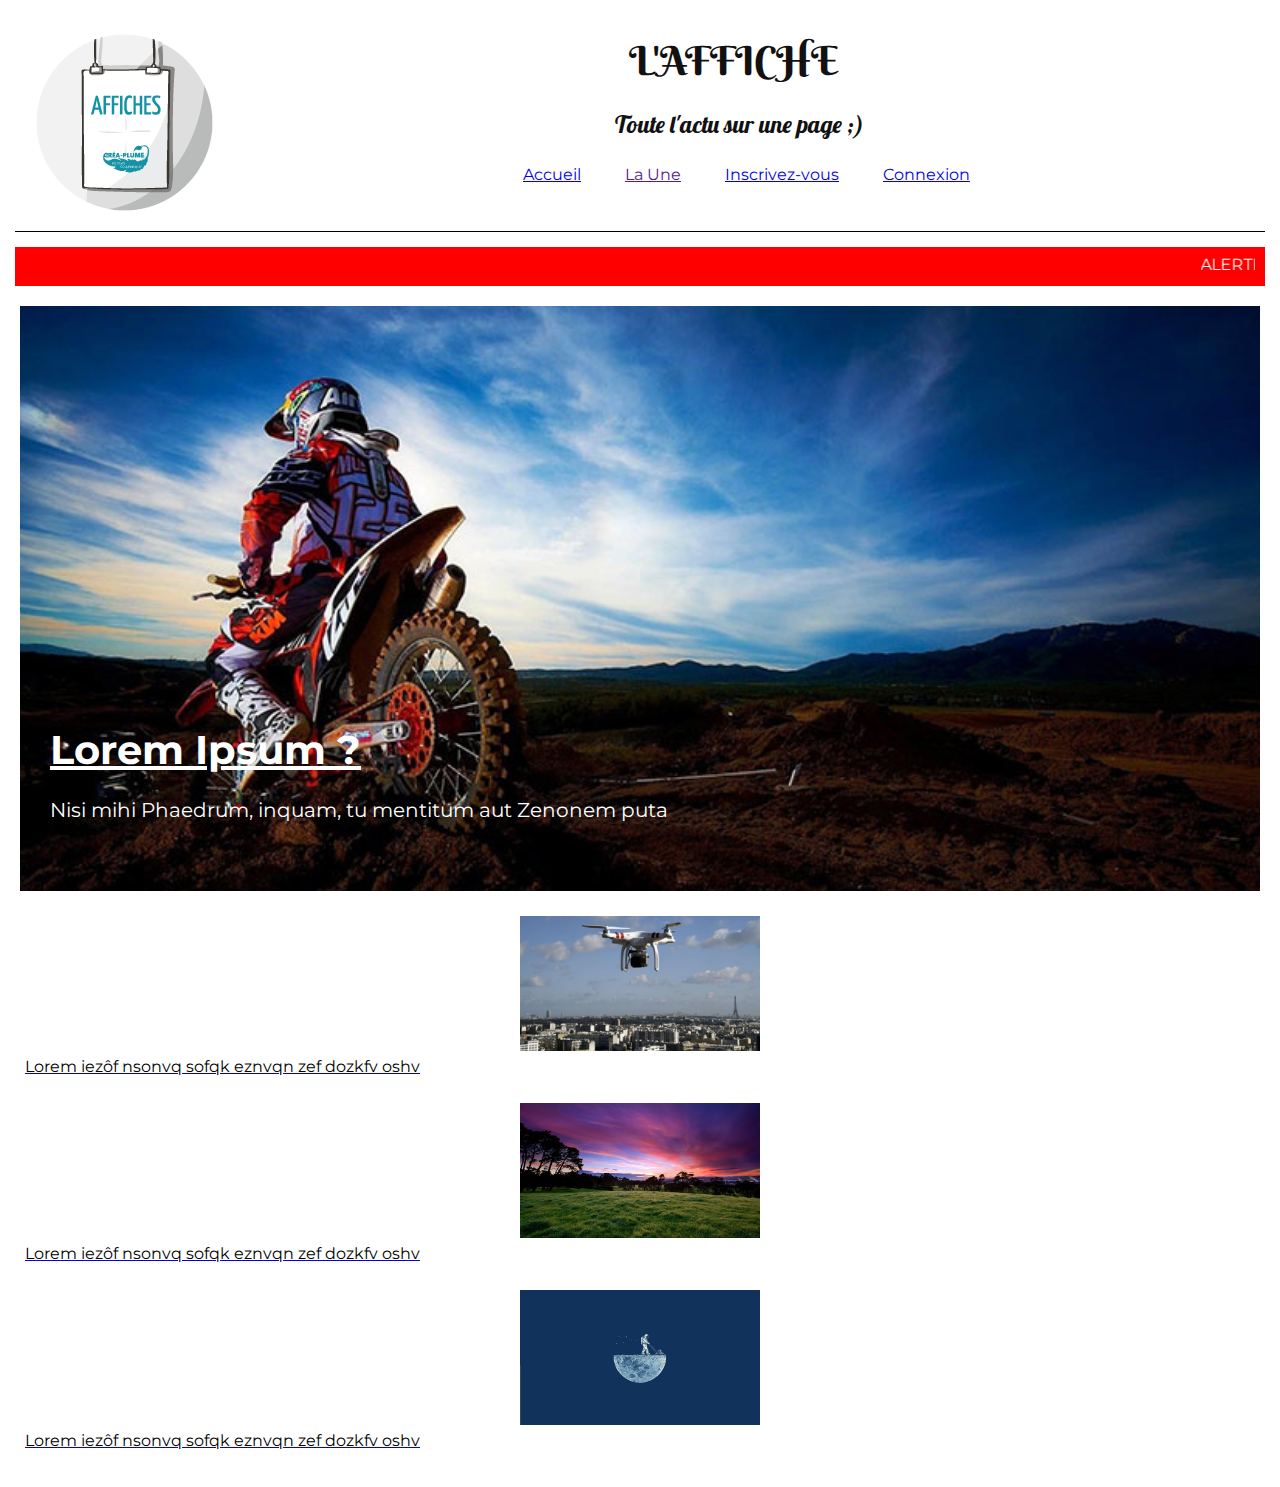
<file: laffiche.html>
<!DOCTYPE html>
<html>
<head>
	<meta charset="utf-8">
	<title>L'affiche - L'actu sur une page</title>
	<link rel="stylesheet" href="https://maxcdn.bootstrapcdn.com/bootstrap/4.0.0-beta.2/css/bootstrap.min.css" integrity="sha384-PsH8R72JQ3SOdhVi3uxftmaW6Vc51MKb0q5P2rRUpPvrszuE4W1povHYgTpBfshb" crossorigin="anonymous">
	<link rel="stylesheet" type="text/css" href="css/normalize.css">
	<link rel="stylesheet" type="text/css" href="css/style.css">
	<link rel="stylesheet" type="text/css" href="css/print.css">
	<link rel="stylesheet" type="text/css" href="css/tablet.css">
	<link rel="stylesheet" type="text/css" href="css/mobile.css">
	<link href="https://fonts.googleapis.com/css?family=Montserrat" rel="stylesheet">
	<link href="https://fonts.googleapis.com/css?family=Berkshire+Swash|Lobster" rel="stylesheet"><link href="https://fonts.googleapis.com/css?family=Berkshire+Swash|Lobster" rel="stylesheet">
</head>
<body>
	<div class="container">
		<header>
			<img src="img/logo.png">
			<div class="bandeau">
				<h1>L'AFFICHE</h1>
				<h2>Toute l'actu sur une page ;)</h2>
				<nav>
					<ul>
						<li><a href="laffiche.html">Accueil</a></li>
						<li><a href="">La Une</a></li>
						<li><a href="inscription.php">Inscrivez-vous</a></li>
						<li><a href='connect.php'>Connexion</a></li>
					</ul>
				</nav>
			</div>
		</header>
		<div class="row alerte">
			
			<marquee behavior="slide" direction="left" > 
				ALERTE INFO --- Pour accédez aux articles, il faut être inscris.
			</marquee>
		</div>
		<div class="row">
			<div class="col-xs-12 col-sm-12 col-lg-9">
		      <!-- your page content -->
		      <div class="content"> 
		      	<h2>Lorem Ipsum ?</h2>
		      	<h3>Nisi mihi Phaedrum, inquam, tu mentitum aut Zenonem puta</h3>
		      </div>
		    </div>
		    <div class="col-sm-12 col-lg-3 vignettes">
		      <nav class="navbar navbar-default navbar-fixed-side">
		        <!-- normal collapsible navbar markup -->
		        <div class="box">
		        	<a href="#">
		        		<img class="loupe" src="img/loop.png">
		        		<img class="fond" src="img/actu.jpg">
		        		<p>Lorem iezôf nsonvq sofqk eznvqn zef dozkfv oshv</p>
		        	</a>
		        </div>
		      	<div class="box">
		        	<a href="#">
			        	<img class="fond" src="img/actu1.jpg">
			        	<p>Lorem iezôf nsonvq sofqk eznvqn zef dozkfv oshv</p>
			        </a>
		        </div>
		      	<div class="box">
		        	<a href="#">	        	
		        		<img class="loupe" src="img/loop.png">
			        	<img class="fond" src="img/actu2.jpg">
			        	<p>Lorem iezôf nsonvq sofqk eznvqn zef dozkfv oshv</p>
			        </a>
		        </div>
		      </nav>
		    </div>
	  	</div>
	</div>
  	<script src="https://ajax.googleapis.com/ajax/libs/jquery/3.1.0/jquery.min.js"></script>
  	<script src="js/script.js"></script>
</body>
</html>
</file>
<file: css/style.css>
body {
  background-color: #d6e2ea; }

/* HEADER */
header {
  border-bottom: 1px solid;
  margin: 15px;
  min-height: 215px; }
  header img {
    float: left; }
  header > div {
    text-align: center;
    color: #111; }
  header h1 {
    padding: 25px;
    font-size: 40px;
    font-family: 'Berkshire Swash', cursive; }
  header h2 {
    font-family: 'Lobster', cursive;
    padding: 14px;
    margin-top: -8px;
    font-size: 24px;
    margin-bottom: 7px; }
  header nav ul {
    list-style: none;
    margin: 0;
    padding: 0; }
    header nav ul li {
      display: inline-block;
      margin: 10px 20px 10px;
      font-family: 'Montserrat', sans-serif; }

.alerte {
  background: red;
  font-family: 'Montserrat', sans-serif;
  color: white;
  text-align: center;
  margin: 0px 15px;
  padding: 10px; }

/* NAVBAR */
.navbar div:first-child {
  margin-top: 25px; }

.box {
  text-align: justify;
  margin-top: 20px;
  width: 100%;
  font-family: 'Montserrat', sans-serif; }
  .box img.fond {
    max-width: 240px;
    display: block;
    margin: auto;
    max-height: 190px;
    width: 80%;
    filter: brightness(100%);
    -webkit-filter: brightness(100%);
    -webkit-transition: filter 0.8s;
    /* Safari 3.1 to 6.0 */
    transition: filter 0.8s; }
  .box img.loupe {
    opacity: 0;
    max-width: 60px;
    margin-bottom: -50px;
    position: absolute;
    z-index: 99;
    transform: translate(180%, 55%);
    -webkit-filter: opacity(100%);
    -webkit-transition: opacity 0.8s;
    /* Safari 3.1 to 6.0 */ }
  .box img.fond:hover {
    filter: brightness(50%);
    -webkit-filter: brightness(50%); }
  .box p {
    text-decoration: none;
    color: black;
    padding: 8px 25px; }

/* CONTENT */
.container {
  background: #FFF;
  padding: 1px 0px 30px; }

.content {
  font-family: 'Montserrat', sans-serif;
  margin: 20px;
  background: url("../img/fond.jpg") no-repeat;
  background-size: cover;
  color: white;
  min-height: 585px; }

.col-lg-2 {
  padding-top: 0px;
  margin-top: -57px; }

.content h2 {
  position: absolute;
  bottom: 0;
  margin-bottom: 130px;
  margin-left: 30px;
  font-size: 40px;
  font-weight: bold;
  text-decoration: underline; }
.content h3 {
  font-size: 20px;
  position: absolute;
  bottom: 0;
  margin-bottom: 80px;
  margin-left: 30px; }

form {
  margin: auto;
  min-height: 300px; }
  form input[type="text"] {
    margin: 15px 5px;
    width: 80%; }

/* FOOTER */
footer {
  width: 100%;
  padding: 0px 28%; }
  footer div {
    width: 100px;
    float: left;
    text-align: right;
    display: inline-block; }
  footer .fb .icons {
    background: url("img/icons.jpg"); }

/*# sourceMappingURL=style.css.map */
</file>
<file: css/print.css>
/* MEDIA QUERIES */


/* FORMAT PC */

@media screen and (max-width: 1000px){

	.description, .img_art{
		min-width: 100%;
		float: none;
	}

	.box {
		text-align: center;
	}
	header{
		background:none;
		min-height: 150px;
	}
	header img{
		max-width: 145px;
	}
	header h1{
		background:#bb2020;
		color: white;
	}
	header h2{
		display: none;
	}
	header nav ul li{
		margin: 10px;
	}

	.box img.loupe{
		max-width: 35px;
		transform: translate(230%, 79%);
	}
}
</file>
<file: css/tablet.css>
/* FORMAT TABLETTE */

@media screen and (max-width: 800px){
	.box p {
	    padding: 0px 23px;
	    text-align: justify;
	}
	.box  {
	    width: 33%;
	}
	.description, .img_art{
		width: 100%;
		padding: 10px;
	}
	header nav ul li {
		display: table-cell;
	    padding: 10px;
	}
	marquee{
		display: none;	
	}
}
</file>
<file: css/mobile.css>
/* FORMAT MOBILE */



@media screen and (max-width: 690px){
	
	header img {
	    max-width: 98px;
	}
	header nav ul{
		text-align: right;
	}

	div.col-sm-3.col-lg-2{
		display: none;
	}
	.content h3,.content h2 {
	    margin-left: 20px;
	}
	.box p {
	    padding: 0px 10px;
	    font-size: 11px;
	}
}

@media screen and (max-width: 500px){
	.box p {
	    padding: 0px 5px;
	}
	header nav {
		margin-left: 10px;
	}
	header h1 {
	    font-size: 25px;
	}
	header nav {
		margin-left: 0px;
	}
	.description h3{
		font-size: 20px;
		font-weight: 600;
	}
	.description p, .article p{
		font-size: 14px;
	}
}
</file>
